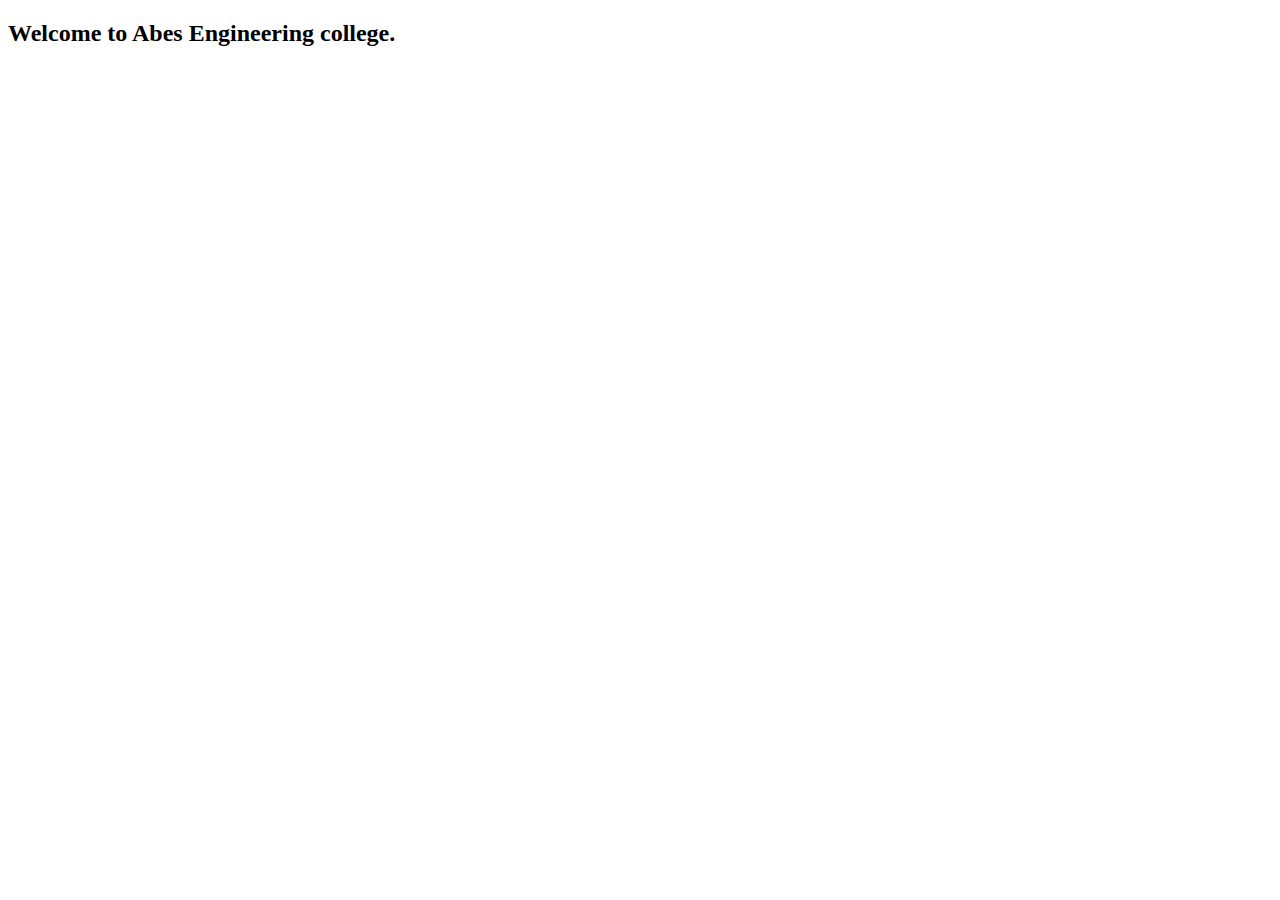
<file: index.html>
<!DOCTYPE html>
<html lang="en">
<head>
    <meta charset="UTF-8">
    <meta name="viewport" content="width=device-width, initial-scale=1.0">
    <title>Document</title>
</head>
<body>
    <h2>Welcome to Abes Engineering college.</h2>
</body>
</html>
</file>
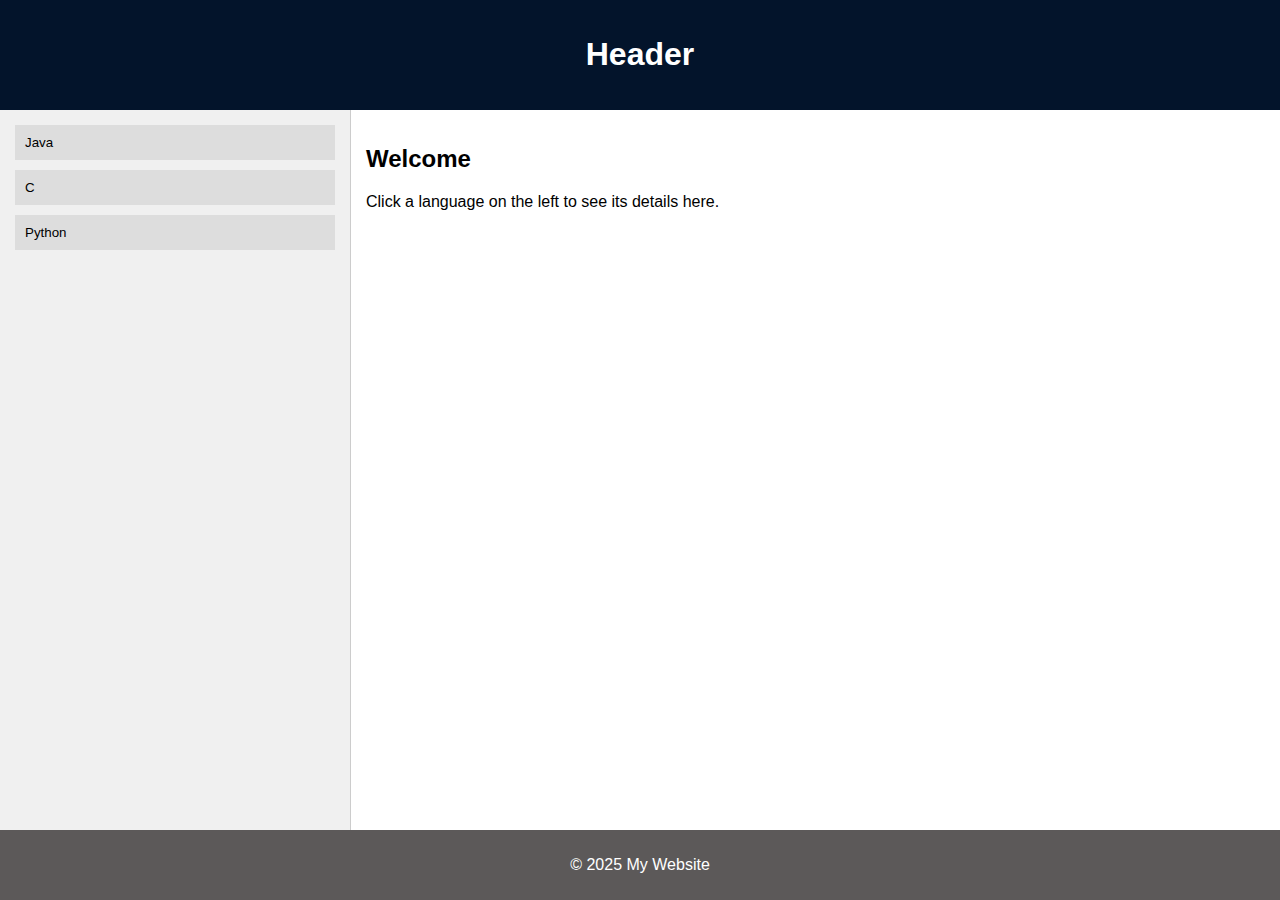
<file: Assigmnment 01/index.html>
<!DOCTYPE html>
<html>
<head>
  <meta charset="UTF-8">
  <title>Two Column Layout</title>
  <style>
    body {
      margin: 0;
      font-family: Arial, sans-serif;
    }
    header {
      background: #03142b;
      color: white;
      padding: 15px;
      text-align: center;
    }
    main {
      display: flex;
      min-height: 80vh;
    }
    .left {
      width: 25%;
      background: #f0f0f0;
      padding: 15px;
    }
    .left button {
      display: block;
      width: 100%;
      margin-bottom: 10px;
      padding: 10px;
      border: none;
      background: #ddd;
      cursor: pointer;
      text-align: left;
    }
    .left button:hover {
      background: #bbb;
    }
    .right {
      flex: 1;
      padding: 15px;
      background: #fff;
      border-left: 1px solid #ccc;
    }
    footer {
      background: #5c5959;
      color: white;
      text-align: center;
      padding: 10px;
    }
  </style>
</head>
<body>
  <header>
    <h1>Header</h1>
  </header>

  <main>
    <div class="left">
      <button onclick="showContent('java')">Java</button>
      <button onclick="showContent('c')">C</button>
      <button onclick="showContent('python')">Python</button>
    </div>
    <div class="right" id="content">
      <h2>Welcome</h2>
      <p>Click a language on the left to see its details here.</p>
    </div>
  </main>

  <footer>
    <p>© 2025 My Website</p>
  </footer>

  <script>
    function showContent(lang) {
      let content = document.getElementById("content");
      if (lang === "java") {
        content.innerHTML = "<h2>Java</h2><p>Java is used for backend, Android apps, and enterprise software.</p>";
      } else if (lang === "c") {
        content.innerHTML = "<h2>C</h2><p>C is a low-level programming language used in system programming.</p>";
      } else if (lang === "python") {
        content.innerHTML = "<h2>Python</h2><p>Python is popular for data science, AI, and web development.</p>";
      }
    }
  </script>
</body>
</html>



<!-- no css use -->
</file>
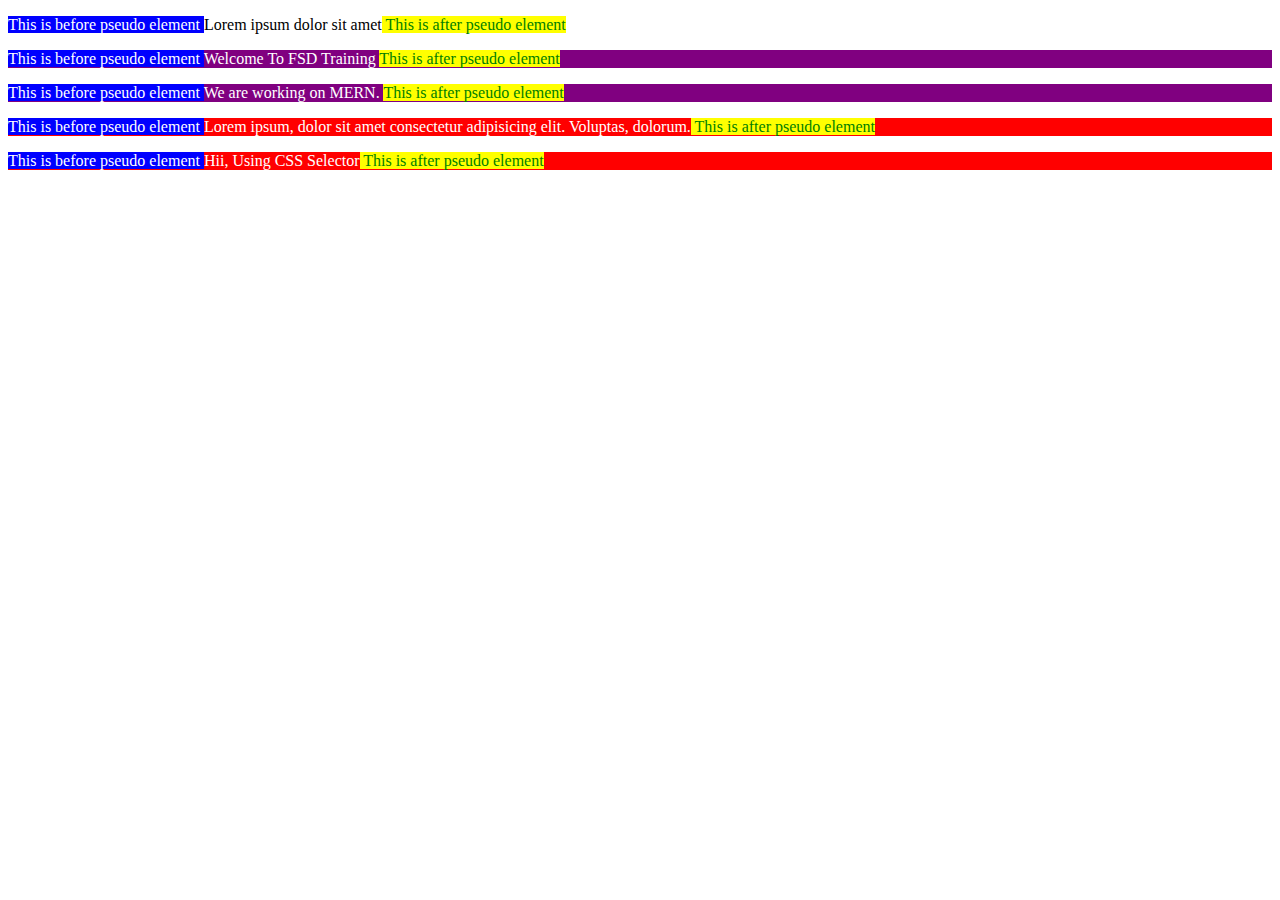
<file: CSS/index.html>
<!DOCTYPE html>
<html lang="en">
<head>
    <meta charset="UTF-8">
    <meta name="viewport" content="width=device-width, initial-scale=1.0">
    <title>Document</title>
    <link href="style.css" rel="stylesheet">
</head>
<body>
    <!-- 
    <p>Hii, Using CSS Selector</p>
    <h2>Working on MERN Stack</h2>
    <h2 id="home">Abes Engineering College</h2>
    <h2 class="footer"> This is Footer</h2>
    <p class="footer"> This is Sub Footer</p>
    <p id="home"> Same ID</p> 
    -->
    <p>Lorem ipsum dolor sit amet</p>
    <div>
        <p>
            Welcome To FSD Training
        </p>
        <span>
            <p>
                We are working on MERN.
            </p>
        </span>
    </div>
    <p>Lorem ipsum, dolor sit amet consectetur adipisicing elit. Voluptas, dolorum.</p>
    <p>Hii, Using CSS Selector</p>
</body>
</html>
</file>
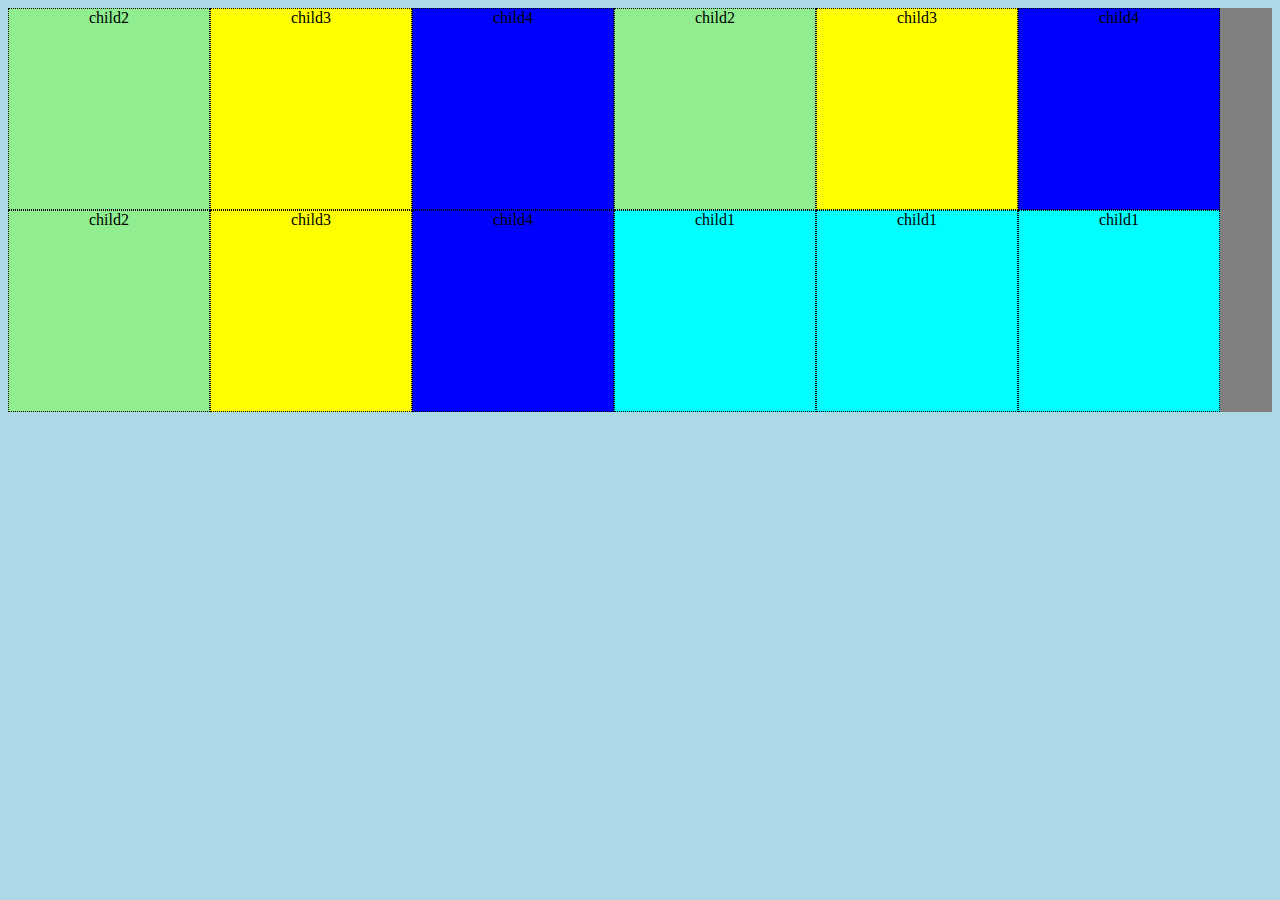
<file: CSS/Flex/flex.html>
<!DOCTYPE html>
<html lang="en">
<head>
    <meta charset="UTF-8">
    <meta name="viewport" content="width=device-width, initial-scale=1.0">
    <title>Document</title>
    <link rel="stylesheet" href="flex.css">
</head>
<body>
    <div class="parent">
        <div class="child1">child1</div>
        <div class="child2">child2</div>
        <div class="child3">child3</div>
        <div class="child4">child4</div>
        <div class="child1">child1</div>
        <div class="child2">child2</div>
        <div class="child3">child3</div>
        <div class="child4">child4</div>
        <div class="child1">child1</div>
        <div class="child2">child2</div>
        <div class="child3">child3</div>
        <div class="child4">child4</div>
    </div>
</body>
</html>
</file>
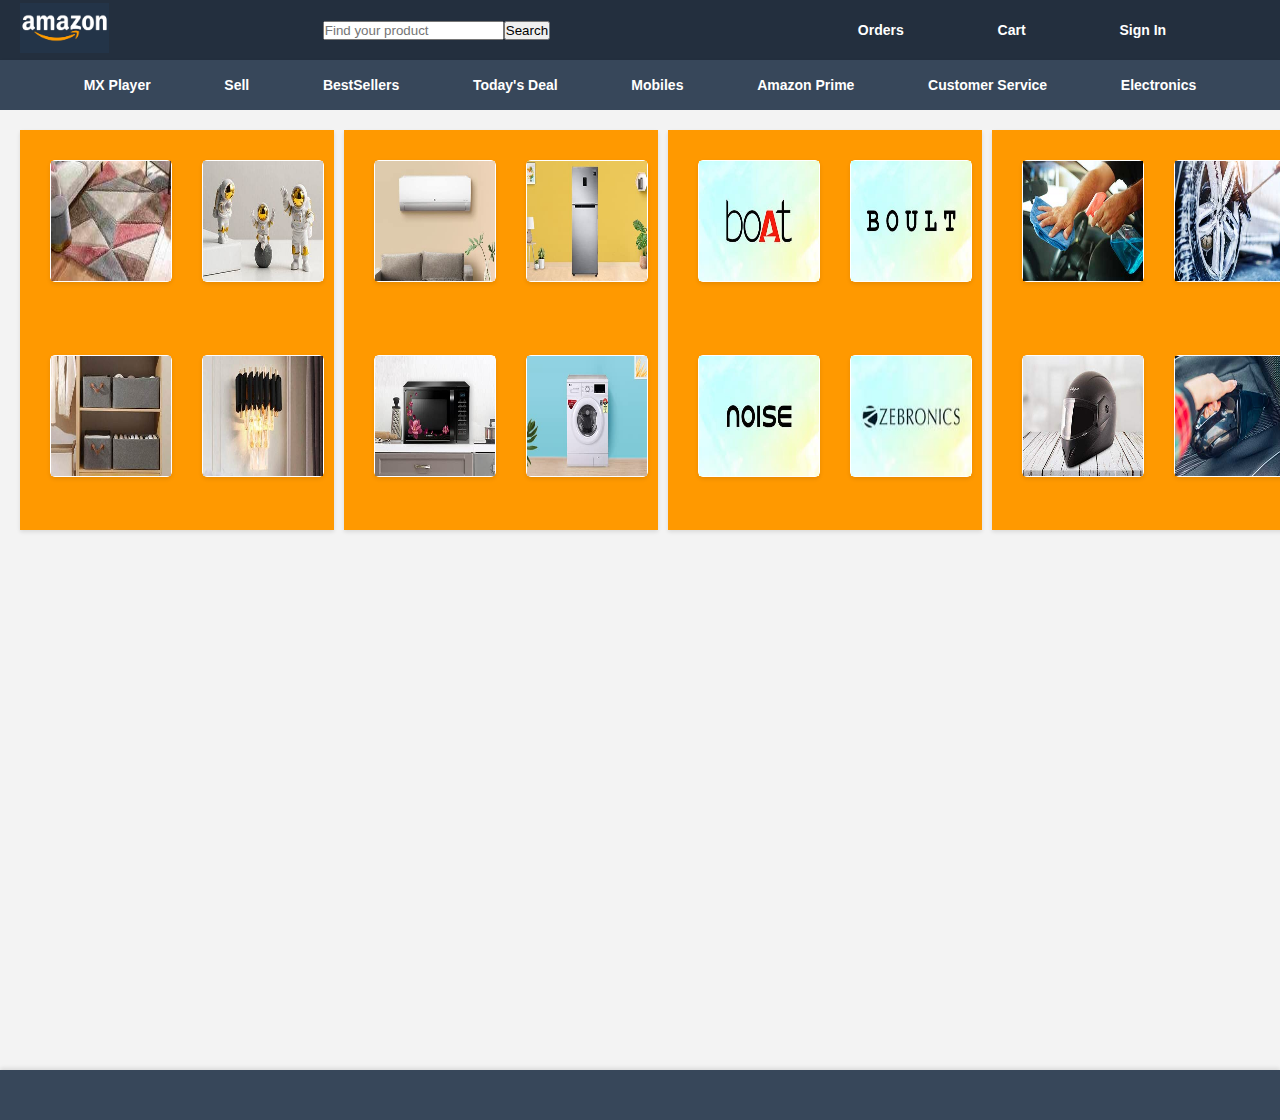
<file: CSS/gridAmazon/gridAmazon.html>
<!DOCTYPE html>
<html lang="en">
<head>
    <meta charset="UTF-8">
    <meta name="viewport" content="width=device-width, initial-scale=1.0">
    <title>Amazon Card Clone</title>
    <link rel="stylesheet" href="gridAmazon.css">
</head>
<body>
    <div class="header">
        <div class="main-header">
            <div class="logo">
                <img src="amazon.jpg" alt="amazon logo">
            </div>
            <div class="search-bar">
                <input type="text" placeholder="Find your product">
                <button>Search</button>
            </div>
            <div class="user-options">
                <div>Orders</div>
                <div>Cart</div>
                <div>Sign In</div>
            </div>
        </div>
    </div>

    <div class="subheader">
        <div>MX Player</div>
        <div>Sell</div>
        <div>BestSellers</div>
        <div>Today's Deal</div>
        <div>Mobiles</div>
        <div>Amazon Prime</div>
        <div>Customer Service</div>
        <div>Electronics</div>
    </div>
    <div class="container">
        <div class="container1">
            <div class="container11">
                <img src="11.jpg" width="100%" height="100%">
            </div>
            <div class="container12">
                <img src="12.jpg" width="100%" height="100%">
            </div>
            <div class="container13">
                <img src="13.jpg" width="100%" height="100%">
            </div>
            <div class="container14">
                <img src="14.jpg" width="100%" height="100%">
            </div>
        </div>
        <div class="container2">
            <div class="container21">
                <img src="21.jpg" width="100%" height="100%">
            </div>
            <div class="container22">
                <img src="22.jpg" width="100%" height="100%">
            </div>
            <div class="container23">
                <img src="23.jpg" width="100%" height="100%">
            </div>
            <div class="container24">
                <img src="24.jpg" width="100%" height="100%">
            </div>

        </div>
        <div class="container3">
            <div class="container31">
                <img src="31.jpg" width="100%" height="100%">
            </div>
            <div class="container32">
                <img src="32.jpg" width="100%" height="100%">
            </div>
            <div class="container33">
                <img src="33.jpg" width="100%" height="100%">
            </div>
            <div class="container34">
                <img src="34.jpg" width="100%" height="100%">
            </div>
        </div>
        <div class="container4">
            <div class="container41">
                <img src="41.jpg" width="100%" height="100%">
            </div>
            <div class="container42">
                <img src="42.jpg" width="100%" height="100%">
            </div>
            <div class="container43">
                <img src="43.jpg" width="100%" height="100%">
            </div>
            <div class="container44">
                <img src="44.jpg" width="100%" height="100%">
            </div>
        </div>
    </div>
    <div class="footer">
        
    </div>
</body>
</html>
</file>
<file: CSS/style.css>
/* body{
    background-color: blueviolet;
} */

 /* p{
    background-color: rgb(94, 255, 0);
    color: rgb(62, 16, 231);
} */
/*h2{
    font-family: 'Courier New', Courier, monospace;
    color: rgb(25, 168, 179);
}*/
/* #home{
    font-family: 'Lucida Sans', 'Lucida Sans Regular', 'Lucida Grande', 'Lucida Sans Unicode', Geneva, Verdana, sans-serif;
    color: rgb(99, 99, 8);
    background-color: yellow;
}

.footer{
    background-color: blueviolet;
    color: antiquewhite;
    font-family: Georgia, 'Times New Roman', Times, serif;
} */

/* DECENDENT : All paragraph decendent of div are styled through it. */
/* div p{
    background-color: red;
    color: white;
}

/* CHILD : Only direct child of div are styled through it. */
/* div>p{
    background-color: red;
    color: white;
} */

/* ADJACENT SIBLING : Only the paragraph which is immediately right after the div is styled through it.*/
/* div+p{
    background-color: red;
    color: white;
} */

/* GENERAL SIBLING : All the paragraph which are right after the div are styled through it. */
div~p{
    background-color: red;
    color: white;
}

/* PSEUDO CLASS : It is used to define a special state of an element. */
p:hover{
    font-size: xx-large;
    color: aqua;
}
/* PSEUDO ELEMENT : It is used to define a special part of an element. */
p::after{
    content: " This is after pseudo element";
    color: green;
    background-color: yellow;
}
p::before{
    content: "This is before pseudo element ";
    color: white;
    background-color: blue;
}
/* selection pseudo element : It is used to style the portion of an element that is selected by the user. */
p::selection{
    background-color: green;
}
/* nth-child : It is used to select the element that is the nth child of its parent, counting all types of elements (tag names). */
p:nth-child(2){
    background-color: orange;
    color: white;
}
/* nth-of-type : It is used to select the element that is the nth child of its parent, counting only elements of the same type (tag name). */
div p:nth-of-type(1){
    background-color: purple;
    color: white;
}
</file>
<file: CSS/Flex/flex.css>
body{
    background-color: lightblue;
}
.parent{
    display: flex;
    flex-direction: row;
    flex-wrap: wrap;
    background-color: grey;
    border: 1px-solid black;
}
.child1{
    height: 200px;
    width: 200px;
    background-color: cyan;
    border: 1px dotted black;
    text-align: center;
    order: 3;
}
.child2{
    height: 200px;
    width: 200px;
    background-color: lightgreen;
    border: 1px dotted black;
    text-align: center;
}
.child3{
    height: 200px;
    width: 200px;
    background-color: yellow;
    border: 1px dotted black; 
    text-align: center;  
}
.child4{
    height: 200px;
    width: 200px;
    background-color: blue;
    border: 1px dotted black;
    text-align: center;
}
</file>
<file: CSS/gridAmazon/gridAmazon.css>
*{
    margin: 0;
    padding: 0;
    font-family: Arial, sans-serif;
}

.header .main-header{
    grid-column-start: 1;
    grid-column-end: 5;
    grid-row-start: 1;
    grid-row-end: 5;
    background: #232f3e;
    border: none;
    display: flex;
    justify-content: space-between;
    align-items: center;
    color: white;
    height: 60px;
    padding: 0 20px;
    box-shadow: 0 2px 4px rgba(0,0,0,0.1);
}
.user-options{
    display: flex;
    justify-content: space-evenly;
    align-items: center;
    width: 40%;
    font-size: 14px;
    font-weight: bold;
}
.logo img {
    height: 50px;
    width: auto;
}
.search-bar{
    display: flex;
    justify-content: center;
    align-items: center;
    width: 30%;
}

.subheader{
    grid-column-start: 1;
    grid-column-end: 5;
    grid-row-start: 5;
    grid-row-end: 7;
    background: #37475a;
    border: none;
    display: flex;
    justify-content: space-evenly;
    align-items: center;
    color: white;
    height: 50px;
    padding: 0 20px;
    box-shadow: 0 2px 4px rgba(0,0,0,0.1);
    font-size: 14px;
    font-weight: bold;
}
.subheader div {
    cursor: pointer;
    padding: 5px 10px;
    border-radius: 3px;
    transition: background-color 0.3s;
}
.subheader div:hover {
    background-color: #232f3e;
}
.container{
    display: grid;
    grid-template-columns: repeat(4,1fr);
    grid-template-rows: 400px 200px 300px;
    background: #f3f3f3;
    border: none;
    gap: 10px;
    padding: 20px;
}

.container1{
    display: grid;
    background: #FF9900;
    border: none;
    grid-template-columns: repeat(2,1fr);
    grid-template-rows: repeat(2,1fr);
    gap: 10px;
    padding: 10px;
    box-shadow: 0 2px 4px rgba(0,0,0,0.1);
}

.container11{
    height: 120px;
    width: 120px;
    margin-top: 20px;
    margin-left: 20px;
    border-radius: 5px;
    box-shadow: 0 2px 4px rgba(0,0,0,0.1);
    color: white;
    display: flex;
    justify-content: center;
    align-items: center;
    font-weight: bold;
    border: 1px solid white;
    object-fit: contain;
    
}
.container12{
    height: 120px;
    width: 120px;
    margin-top: 20px;
    margin-left: 20px;
    border-radius: 5px;
    box-shadow: 0 2px 4px rgba(0,0,0,0.1);
    color: white;
    display: flex;
    justify-content: center;
    align-items: center;
    font-weight: bold;
    border: 1px solid white;
}
.container13{
    height: 120px;
    width: 120px;
    margin-top: 20px;
    margin-left: 20px;
    border-radius: 5px;
    box-shadow: 0 2px 4px rgba(0,0,0,0.1);
    color: white;
    display: flex;
    justify-content: center;
    align-items: center;
    font-weight: bold;
    border: 1px solid white;
}
.container14{
    height: 120px;
    width: 120px;
    margin-top: 20px;
    margin-left: 20px;
    border-radius: 5px;
    box-shadow: 0 2px 4px rgba(0,0,0,0.1);
    color: white;
    display: flex;
    justify-content: center;
    align-items: center;
    font-weight: bold;
    border: 1px solid white;
}

.container2{
    display: grid;
    background: #FF9900;
    border: none;
    grid-template-columns: repeat(2,1fr);
    grid-template-rows: repeat(2,1fr);
    gap: 10px;
    padding: 10px;
    box-shadow: 0 2px 4px rgba(0,0,0,0.1);
}
.container21{
    height: 120px;
    width: 120px;
    margin-top: 20px;
    margin-left: 20px;
    border-radius: 5px;
    box-shadow: 0 2px 4px rgba(0,0,0,0.1);
    color: white;
    display: flex;
    justify-content: center;
    align-items: center;
    font-weight: bold;
    border: 1px solid white;
}
.container22{
    height: 120px;
    width: 120px;
    margin-top: 20px;
    margin-left: 20px;
    border-radius: 5px;
    box-shadow: 0 2px 4px rgba(0,0,0,0.1);
    color: white;
    display: flex;
    justify-content: center;
    align-items: center;
    font-weight: bold;
    border: 1px solid white;
}
.container23{
    height: 120px;
    width: 120px;
    margin-top: 20px;
    margin-left: 20px;
    border-radius: 5px;
    box-shadow: 0 2px 4px rgba(0,0,0,0.1);
    color: white;
    display: flex;
    justify-content: center;
    align-items: center;
    font-weight: bold;
    border: 1px solid white;
}
.container24{
    height: 120px;
    width: 120px;
    margin-top: 20px;
    margin-left: 20px;
    border-radius: 5px;
    box-shadow: 0 2px 4px rgba(0,0,0,0.1);
    color: white;
    display: flex;
    justify-content: center;
    align-items: center;
    font-weight: bold;
    border: 1px solid white;
}

.container3{
    display: grid;
    background: #FF9900;
    border: none;
    grid-template-columns: repeat(2,1fr);
    grid-template-rows: repeat(2,1fr);
    gap: 10px;
    padding: 10px;
    box-shadow: 0 2px 4px rgba(0,0,0,0.1);
}
.container31{
    height: 120px;
    width: 120px;
    margin-top: 20px;
    margin-left: 20px;
    border-radius: 5px;
    box-shadow: 0 2px 4px rgba(0,0,0,0.1);
    color: white;
    display: flex;
    justify-content: center;
    align-items: center;
    font-weight: bold;
    border: 1px solid white;
}
.container32{
    height: 120px;
    width: 120px;
    margin-top: 20px;
    margin-left: 20px;
    border-radius: 5px;
    box-shadow: 0 2px 4px rgba(0,0,0,0.1);
    color: white;
    display: flex;
    justify-content: center;
    align-items: center;
    font-weight: bold;
    border: 1px solid white;
}
.container33{
    height: 120px;
    width: 120px;
    margin-top: 20px;
    margin-left: 20px;
    border-radius: 5px;
    box-shadow: 0 2px 4px rgba(0,0,0,0.1);
    color: white;
    display: flex;
    justify-content: center;
    align-items: center;
    font-weight: bold;
    border: 1px solid white;
}
.container34{
    height: 120px;
    width: 120px;
    margin-top: 20px;
    margin-left: 20px;
    border-radius: 5px;
    box-shadow: 0 2px 4px rgba(0,0,0,0.1);
    color: white;
    display: flex;
    justify-content: center;
    align-items: center;
    font-weight: bold;
    border: 1px solid white;
}

.container4{
    display: grid;
    background: #FF9900;
    border: none;
    grid-template-columns: repeat(2,1fr);
    grid-template-rows: repeat(2,1fr);
    gap: 10px;
    padding: 10px;
    box-shadow: 0 2px 4px rgba(0,0,0,0.1);
}
.container41{
    height: 120px;
    width: 120px;
    margin-top: 20px;
    margin-left: 20px;
    border-radius: 5px;
    box-shadow: 0 2px 4px rgba(0,0,0,0.1);
    color: white;
    display: flex;
    justify-content: center;
    align-items: center;
    font-weight: bold;
    border: 1px solid white;
}
.container42{
    height: 120px;
    width: 120px;
    margin-top: 20px;
    margin-left: 20px;
    border-radius: 5px;
    box-shadow: 0 2px 4px rgba(0,0,0,0.1);
    color: white;
    display: flex;
    justify-content: center;
    align-items: center;
    font-weight: bold;
    border: 1px solid white;
}
.container43{
    height: 120px;
    width: 120px;
    margin-top: 20px;
    margin-left: 20px;
    border-radius: 5px;
    box-shadow: 0 2px 4px rgba(0,0,0,0.1);
    color: white;
    display: flex;
    justify-content: center;
    align-items: center;
    font-weight: bold;
    border: 1px solid white;
}
.container44{
    height: 120px;
    width: 120px;
    margin-top: 20px;
    margin-left: 20px;
    border-radius: 5px;
    box-shadow: 0 2px 4px rgba(0,0,0,0.1);
    color: white;
    display: flex;
    justify-content: center;
    align-items: center;
    font-weight: bold;
    border: 1px solid white;
}

.footer{
    grid-column-start: 1;
    grid-column-end: 5;
    grid-row-start: 10;
    grid-row-end: 12;
    background: #37475a;
    border: none;
    display: flex;
    justify-content: center;
    align-items: center;
    color: white;
    height: 50px;
    font-size: 14px;
    font-weight: bold;
    box-shadow: 0 -2px 4px rgba(0,0,0,0.1);
}
</file>
